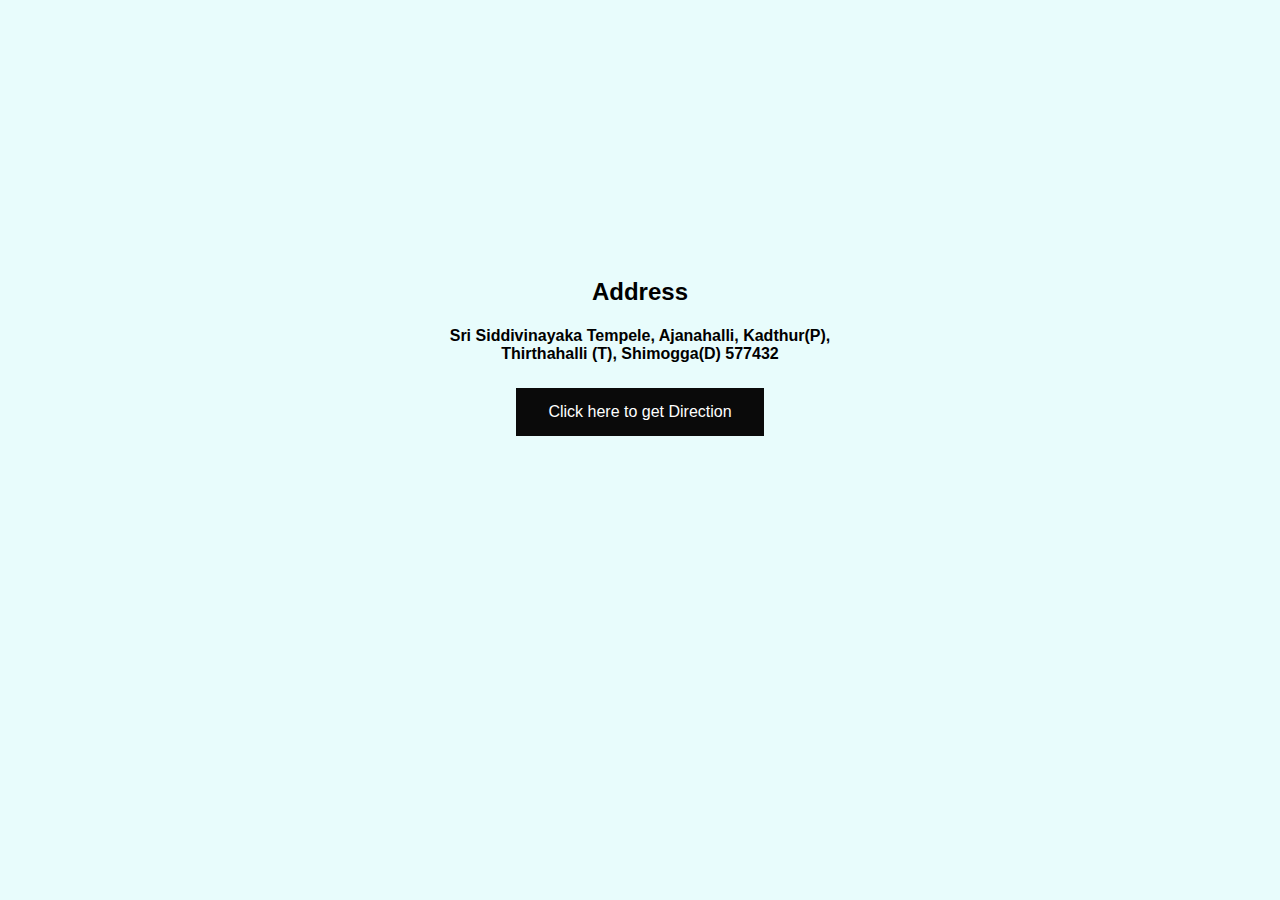
<file: Menu/location.html>
<!DOCTYPE html>
<html lang="en">
<head>
    <meta charset="UTF-8">
    <meta http-equiv="X-UA-Compatible" content="IE=edge">
    <meta name="viewport" content="width=device-width, initial-scale=1.0">
    <title>Location</title>
    <link rel="stylesheet" href="location.css">
</head>
<body>

<h2>Address</h2>
<h4>Sri Siddivinayaka Tempele, Ajanahalli, Kadthur(P),<br>
Thirthahalli (T), Shimogga(D) 577432</h4>


<a href="https://www.google.com/maps/place/Ganaphathi+Temple/@13.5372188,75.2197087,17z/data=!3m1!4b1!4m5!3m4!1s0x0:0xa10798174392e629!8m2!3d13.5372188!4d75.2218974" class="button">Click here to get Direction</a>

</body>
</html>
</file>
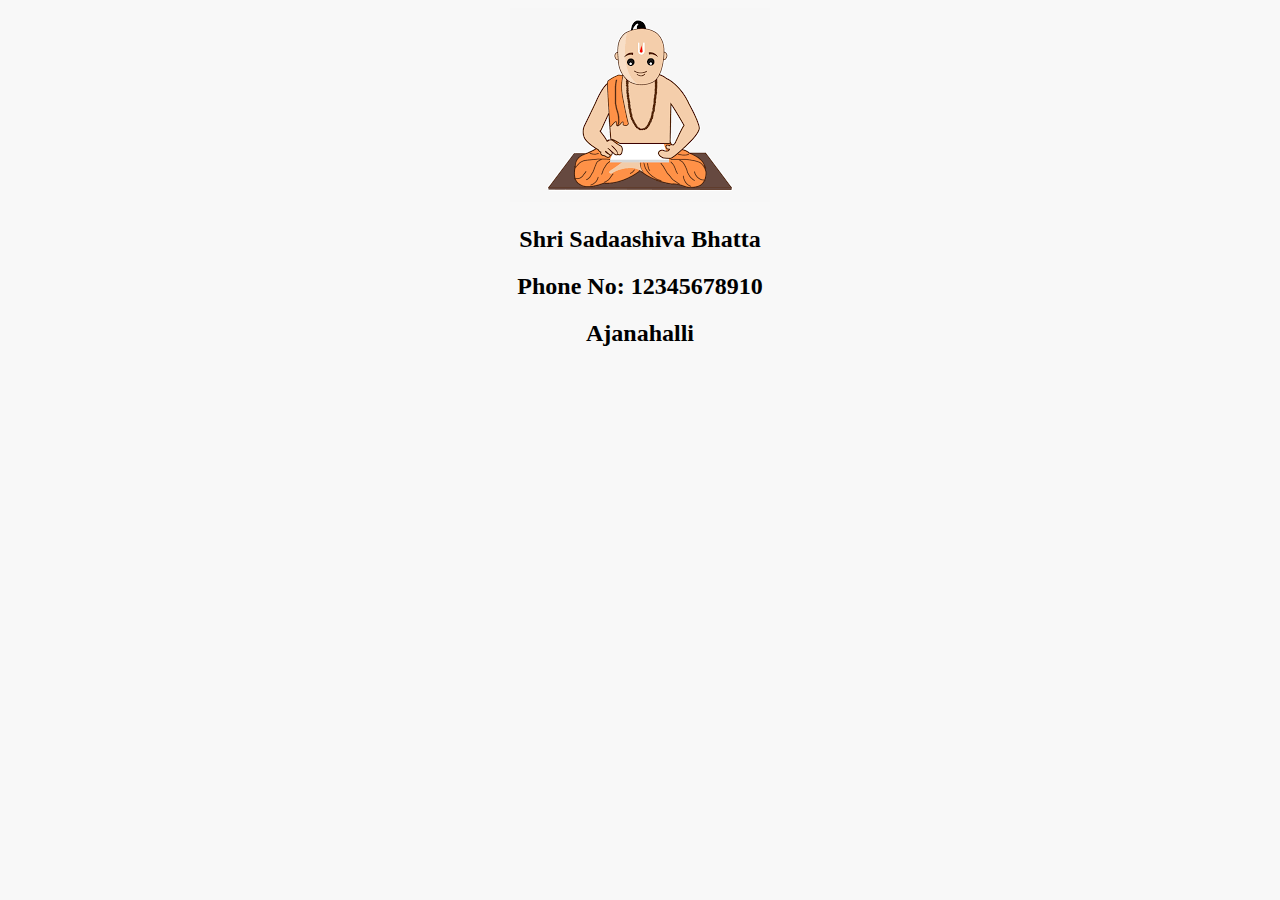
<file: Menu/Poojaarchaka.html>
<!DOCTYPE html>
<html lang="en">
<head>
    <meta charset="UTF-8">
    <meta http-equiv="X-UA-Compatible" content="IE=edge">
    <meta name="viewport" content="width=device-width, initial-scale=1.0">
    <title>home</title>
    <link rel="stylesheet" href="Poojaarchaka.css">
</head>
<body>
    
    <img src="../Images/images.png" alt="Img of Archakaru">
    <h2>Shri Sadaashiva Bhatta</h2>
    <h2>Phone No: 12345678910</h2>
    <h2>Ajanahalli</h2>
</body>
</html>
</file>
<file: Menu/location.css>
body{
    background-color: rgb(232, 252, 252);
    text-align: center;
    font-family:Arial, Helvetica, sans-serif;
    padding: 250px;
}
.button{
    background-color: #0a0a0a;
    border: none;
    color: white;
    padding: 15px 32px;
    text-align: center;
    text-decoration: none;
    display: inline-block;
    font-size: 16px;
    margin: 4px 2px;
    cursor: pointer;
  }
</file>
<file: Menu/Poojaarchaka.css>
body{
    background-color: rgb(248, 248, 248);
    text-align: center;
    align-items: center;
    font-family: Cambria, Cochin, Georgia, Times, 'Times New Roman', serif;
    
}
.img{
    align-items: flex-start;
}
</file>
